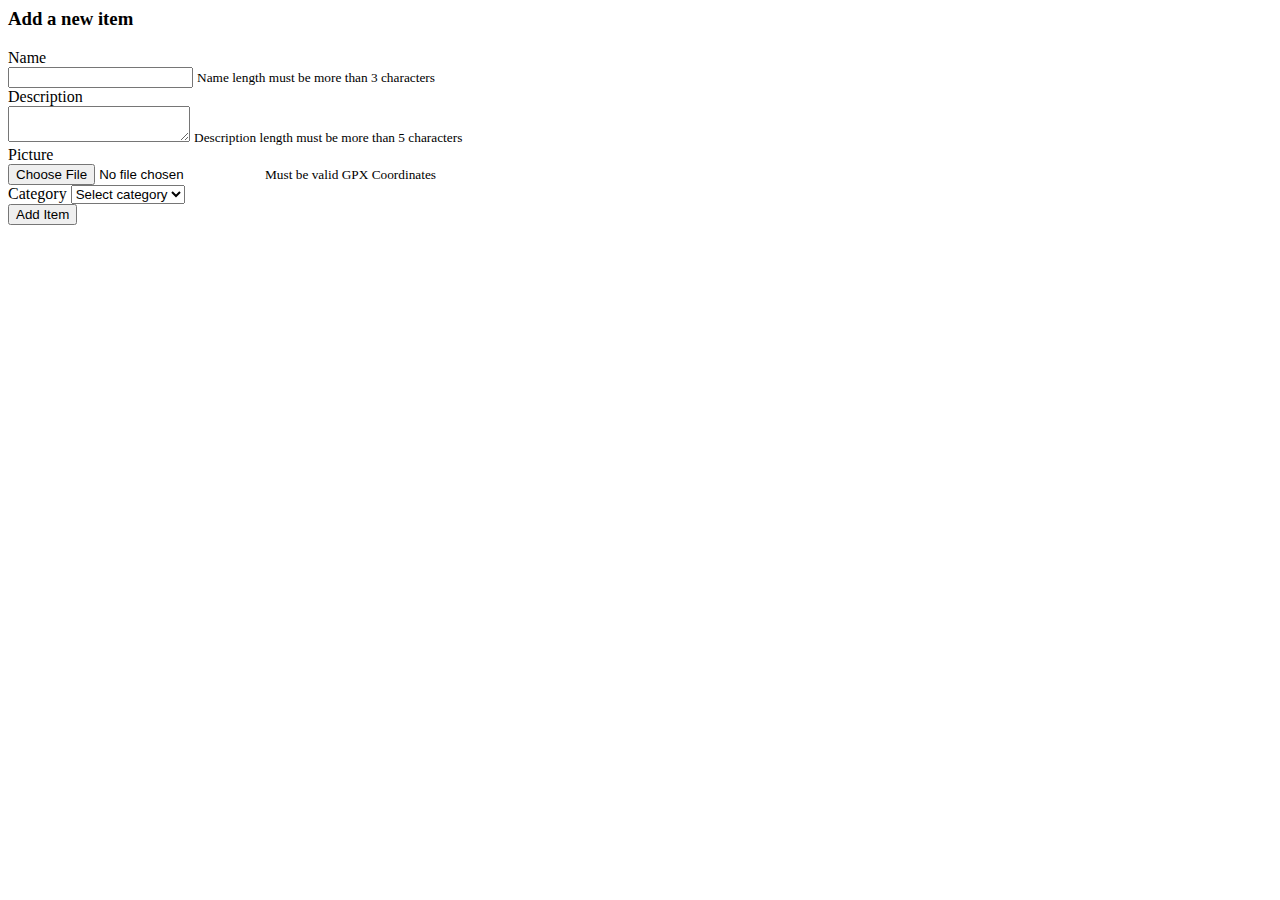
<file: src/main/resources/templates/item-add.html>
<html lang="en"
      xmlns:th="http://www.thymeleaf.org">

<head th:replace="fragments/head"></head>

<body>
<!--<div class="wrapper">-->
<!-- Navigation -->
<header th:replace="fragments/header"></header>

<!-- Top Container -->
<div class="row justify-content-center ">
    <form id="add-route-form" class="w-50 rounded text-white mt-5"

          th:action="@{/items/add}"
          th:method="post"
          th:object="${itemAddDTO}" enctype="multipart/form-data">

        <h3 class="border-left border-light pl-2">Add a new item</h3>
        <div>
            <div class="form-group">
                <label for="inputName" class="col-form-label" th:field="*{name}"

                >Name</label>
            </div>
            <div class="form-group">
                <input name="name" required="" minlength="5" maxlength="20" type="text" id="inputName" class="form-control" aria-describedby="inputNameError">
                <small id="inputNameError" class="invalid-feedback bg-danger rounded">Name length must be more than 3 characters</small>

            </div>
        </div>

        <div>
            <div class="form-group">
                <label for="inputDescription" class="col-form-label " th:field="*{description}"
                       >Description</label>
            </div>
            <div class="form-group">
                <textarea name="description" required="" minlength="5" id="inputDescription" class="form-control" aria-describedby="inputDescriptionError"></textarea>
                <small id="inputDescriptionError" class="invalid-feedback  form-text bg-danger rounded">Description length must be more than 5
                    characters</small>
            </div>
        </div>

        <div>
            <div class="form-group">
                <label for="inputGpx" class="col-form-label" th:field="*{pictureUrl}">Picture</label>
            </div>
            <div class="form-group">
                <input type="file" name="gpxCoordinates" required="" id="inputGpx" class="form-control-file" aria-describedby="inputGpxError">
                <small id="inputGpxError" class="invalid-feedback  form-text bg-danger rounded">Must be valid GPX Coordinates</small>
            </div>
        </div>
        <div>
            <div class="form-group">
                <label for="level" th:field="*{category}">Category</label>
                <select id="level" class="custom-select">
                    <option value="" selected="">Select category</option>
                    <option value="0" text="PHONE">PHONE</option>
                    <option value="1" text="LAPTOP">LAPTOP</option>
                    <option value="2" text="COMPUTER">COMPUTER</option>
                    <option value="3" text="OTHER">OTHER</option>
                </select>
            </div>
        </div>


        <div class="d-flex justify-content-center mt-4">
            <button class="btn btn-primary btn-block w-50" type="submit">Add Item</button>
        </div>

    </form>
</div>
<br>
<br>
<footer th:replace="fragments/footer"></footer>


</body>
</html>
</file>
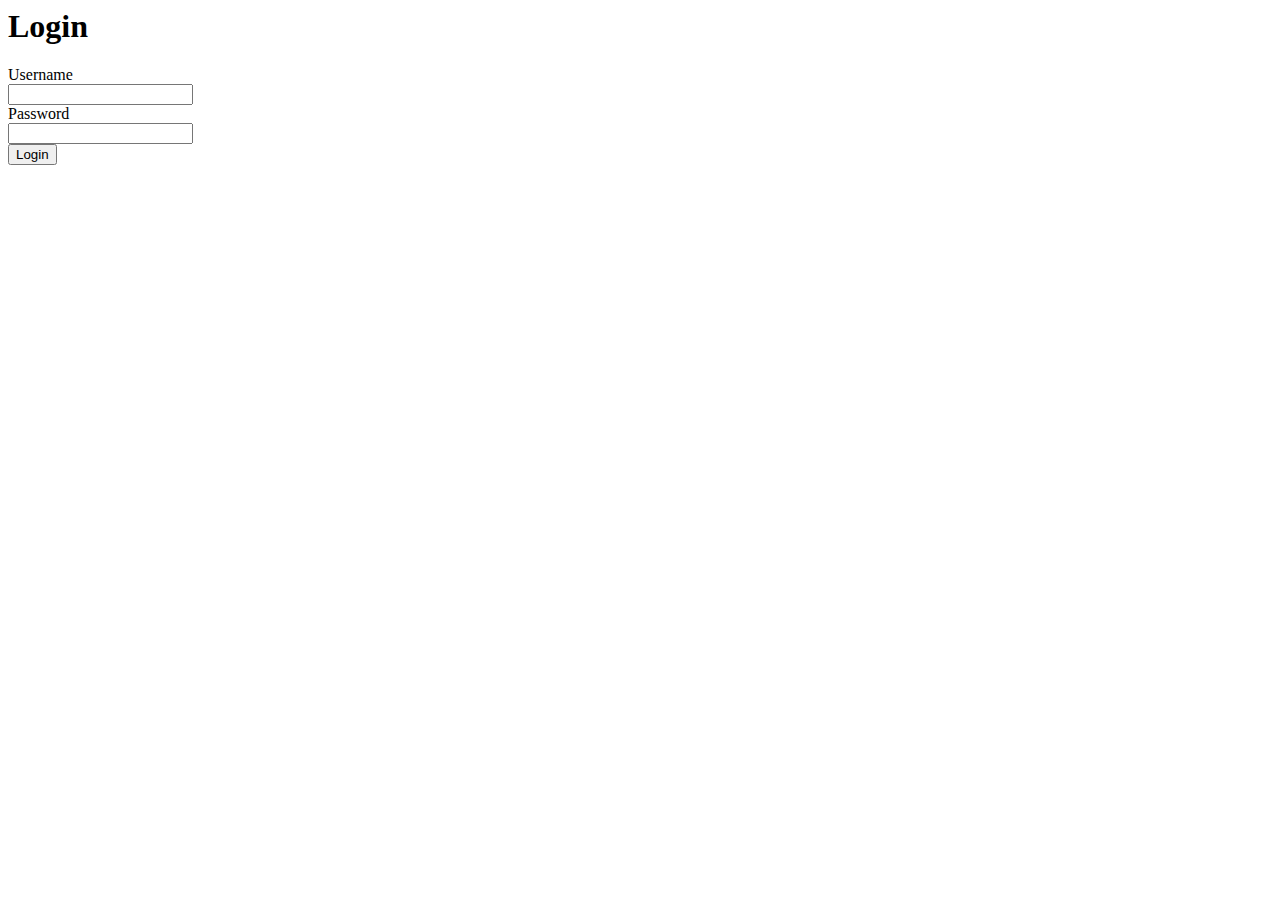
<file: src/main/resources/templates/login.html>
<html lang="en"
      xmlns:th="http://www.thymeleaf.org">

<head th:replace="fragments/head"></head>
<body>
<main class="p-5 align-content-center bg-blur my-register-div">

    <h1 class="border-bottom mb-5">Login</h1>
    <div class="d-flex justify-content-center">

        <div class="row g-3 align-items-center">
            <form th:action="@{/users/login}" method="post">
                <div>
                    <div class="col-auto">
                        <label for="inputUsername" class="col-form-label ">Username</label>
                    </div>
                    <div class="col-auto">
                        <input type="text" name="username" required="" minlength="4" maxlength="20" id="inputUsername" class="form-control" aria-describedby="usernameHelpInline">
                    </div>
                </div>

                <div>
                    <div class="col-auto">
                        <label for="inputPassword" class="col-form-label ">Password</label>
                    </div>
                    <div class="col-auto">
                        <input type="password" name="password" required="" minlength="4" maxlength="20" id="inputPassword" class="form-control" aria-describedby="passwordHelpInline">
                    </div>
                </div>

                <div class="d-flex justify-content-center mt-2">
                    <button class="btn btn-primary btn-block w-50" type="submit">Login</button>
                </div>
            </form>
        </div>
    </div>
</main>

<footer th:replace="fragments/footer"></footer>

</body>


</html>
</file>
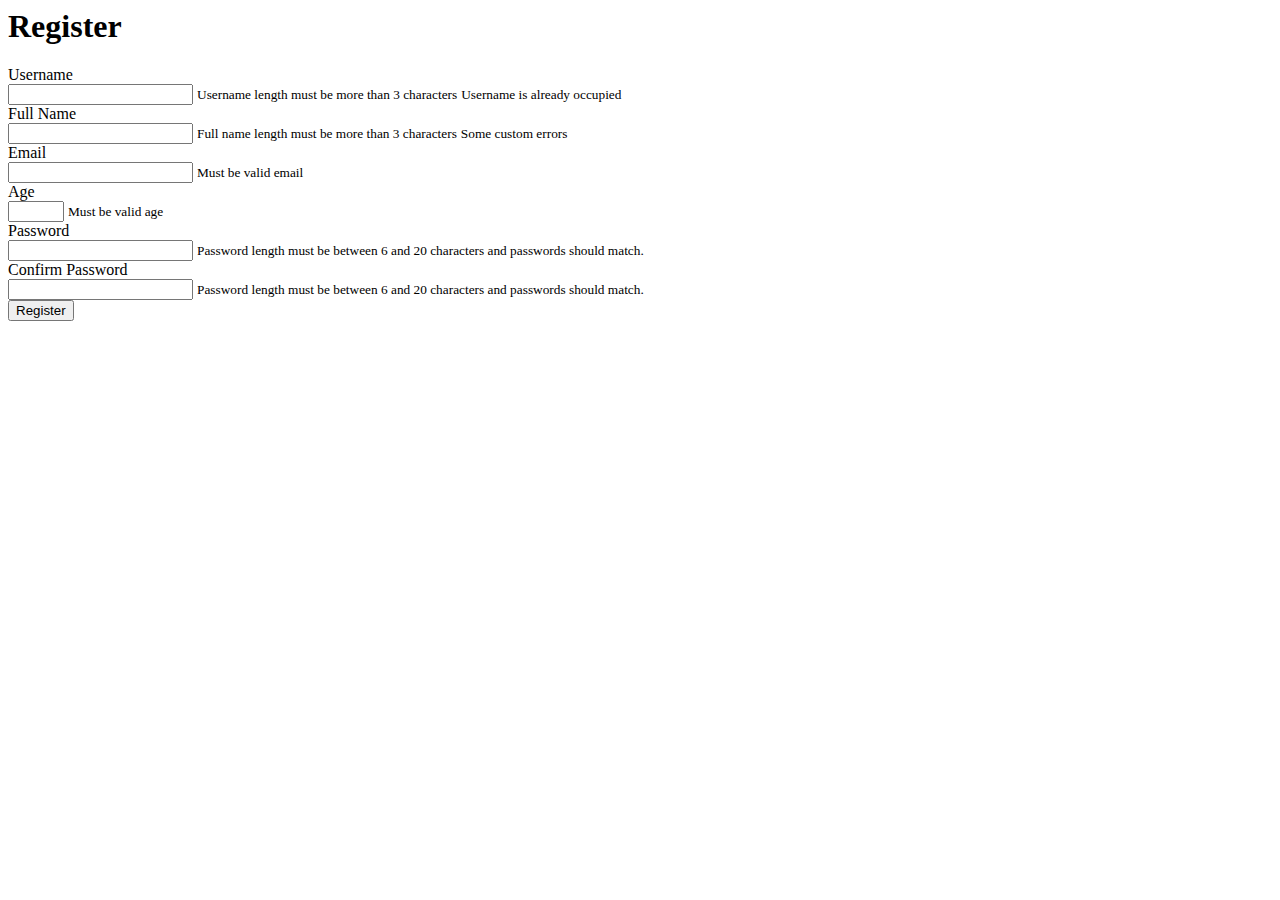
<file: src/main/resources/templates/register.html>
<html lang="en"
      xmlns:th="http://www.thymeleaf.org">

<head th:replace="fragments/head"></head>

<body>
<main class="p-5 align-content-center bg-blur my-register-div">

    <!-- Navigation -->
    <header th:replace="fragments/header"></header>

    <h1 class="border-bottom">Register</h1>
    <div class="d-flex justify-content-center ">
        <div class="row g-3">
            <form
                    class="registration-form"
                    th:action="@{/users/register}"
                    th:method="post"
                    th:object="${userRegistrationDTO}">

                <div>
                    <div class="col-auto">
                        <label for="inputUsername" class="col-form-label ">Username</label>
                    </div>

                    <div class="col-auto">
                        <input name="username"
                               th:field="*{username}"
                               th:errorclass="is-invalid"
                               required
                               minlength="5" maxlength="20"
                               type="text"
                               id="inputUsername"
                               class="form-control"
                               aria-describedby="usernameHelpInline"/>
                        <small id="usernameError"
                               class="invalid-feedback bg-danger rounded">Username length must be more than 3
                            characters</small>

                        <small id="usernameUniqueError"
                               class=" bg-danger rounded">Username is already occupied</small>
                    </div>
                </div>

                <div>
                    <div class="col-auto">
                        <label for="inputFullName" class="col-form-label ">Full Name</label>
                    </div>
                    <div class="col-auto">
                        <input name="fullName"
                               th:field="*{fullName}"
                               th:errorclass="is-invalid"
                               type="text"
                               id="inputFullName"
                               class="form-control"
                               aria-describedby="fullNameHelpInline">
                        <small id="fullNameError"
                               class="invalid-feedback  form-text bg-danger rounded">Full name length must be more than
                            3 characters</small>
                        <small th:if="${#fields.hasErrors('fullName')}"> Some custom errors</small>
                    </div>
                </div>

                <div>
                    <div class="col-auto">
                        <label for="inputEmail" class="col-form-label ">Email</label>
                    </div>
                    <div class="col-auto">
                        <input name="email"
                               th:field="*{email}"
                               type="email"
                               id="inputEmail"
                               class="form-control"
                               aria-describedby="emailHelpInline">
                        <small th:if="${#fields.hasErrors('email')}"
                               id="emailError"
                               class="invalid-feedback  form-text bg-danger rounded">Must be valid email</small>
                    </div>
                </div>

                <div>
                    <div class="col-auto">
                        <label for="inputAge" class="col-form-label ">Age</label>
                    </div>
                    <div class="col-auto">
                        <input name="age"
                               th:field="*{age}" required
                               type="number"
                               id="inputAge"
                               class="form-control"
                               min="0" max="90"
                               aria-describedby="ageHelpInline">
                        <small id="ageError"
                               class="invalid-feedback  form-text bg-danger rounded">Must be valid age</small>
                    </div>
                </div>

                <div>
                    <div class="col-auto">
                        <label for="inputPassword" class="col-form-label ">Password</label>
                    </div>
                    <div class="col-auto">
                        <input name="password"
                               th:field="*{password}"
                               required minlength="5" maxlength="20"
                               type="password"
                               id="inputPassword"
                               class="form-control"
                               aria-describedby="passwordHelpInline">
                        <small id="passwordError"
                               class="invalid-feedback  form-text bg-danger rounded">
                            Password length must be between 6 and 20 characters and passwords should match.
                        </small>
                    </div>
                </div>

                <div>
                    <div class="col-auto">
                        <label for="inputConfirmPassword" class="col-form-label ">Confirm Password</label>
                    </div>
                    <div class="col-auto">
                        <input name="confirmPassword"
                               th:field="*{confirmPassword}"
                               required minlength="5" maxlength="20"
                               type="password"
                               id="inputConfirmPassword"
                               class="form-control"
                               aria-describedby="confirmPasswordHelpInline">
                        <small id="confirmPasswordError"
                               class="invalid-feedback  form-text bg-danger rounded">
                            Password length must be between 6 and 20 characters and passwords should match.
                        </small>
                    </div>
                </div>

                <div class="d-flex justify-content-center mt-4">
                    <button class="btn btn-primary btn-block w-50" type="submit">Register</button>
                </div>

            </form>
        </div>
    </div>
</main>
<footer th:replace="fragments/footer"></footer>
</body>
</html>
</file>
